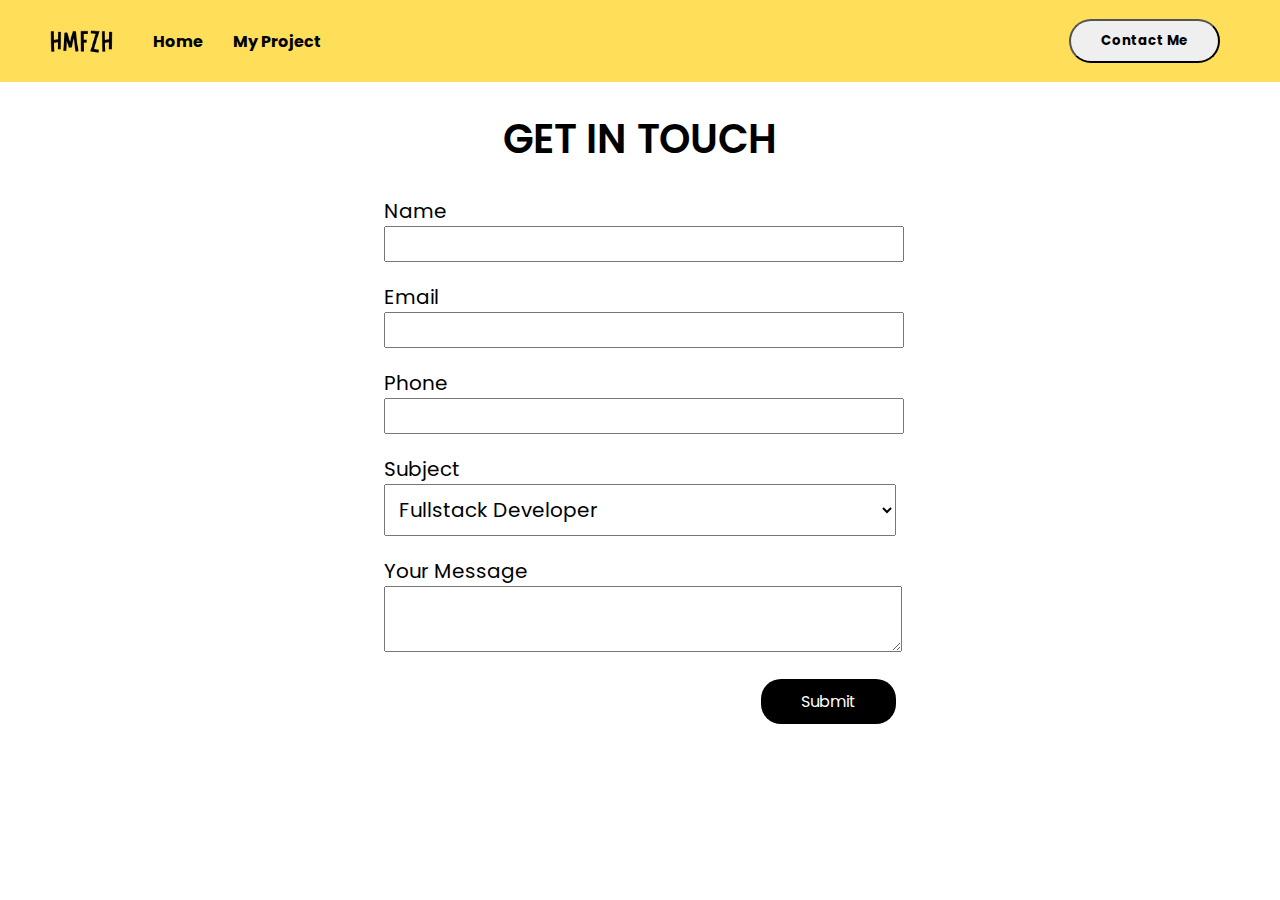
<file: contact.html>
<!DOCTYPE html>
<html lang="en">
  <head>
    <meta charset="UTF-8" />
    <meta name="viewport" content="width=device-width, initial-scale=1.0" />
    <title>My Portofolio</title>
    <link rel="stylesheet" href="asset/css/style.css" />
    <link rel="stylesheet" href="asset/css/blog.css" />
  </head>
  <body>
    <nav>
      <ul class="ul-flex">
        <img src="asset/img/logo.jpg" alt="" class="img-nav" />
        <li class="hover"><a href="index.html" class="nav-link">Home</a></li>
        <li class="hover">
          <a href="myproject.html" class="nav-link">My Project</a>
        </li>
        <li class="nav-button">
          <button class="button-contact nav-link">
            <a href="contact.html" class="a-contact">Contact Me</a>
            <button onclick="hamburgerToggle()" class="hamburger-button">
              <i class="fa-solid fa-bars"></i>
            </button>
          </button>
        </li>
      </ul>
    </nav>

    <div id="hamburger-container" class="hamburger-container hide">
      <h1 class="hamburger-container-item hamburger-active hover">
        <a style="color: white" class="hover" href="index.html"> Home </a>
      </h1>
      <h1 class="hamburger-container-item hover">
        <a style="color: white" href="myproject.html"> My Project </a>
      </h1>
      <h1 class="hamburger-container-item hover">
        <a style="color: white" href="contact.html"> Contact Me </a>
      </h1>
    </div>
    <h1 class="header-name">GET IN TOUCH</h1>

    <div class="form-layout">
      <form action="" class="form-style" id="form-style">
        <div>
          <label for="">Name</label>
          <input type="text" name="name" id="name" required />
        </div>
        <div>
          <label for="">Email</label>
          <input type="text" name="email" id="email" required />
        </div>
        <div>
          <label for="">Phone</label>
          <input type="number" name="phone" id="phone" required />
        </div>
        <div>
          <label for="">Subject</label>
          <select name="" id="subject">
            <option value="Fullstack Developer">Fullstack Developer</option>
            <option value="Frontend Developer">Frontend Developer</option>
            <option value="Backend Developer">Backend Developer</option>
          </select>
        </div>
        <div>
          <label for="">Your Message</label>
          <textarea name="" id="message"></textarea>
        </div>
        <div class="button-container">
          <button class="button-submit" id="button-submit">Submit</button>
        </div>
      </form>
    </div>

    <script src="asset/js/app.js"></script>
  </body>
</html>
</file>
<file: asset/css/style.css>
@import url("https://fonts.googleapis.com/css2?family=Poppins:ital,wght@0,100;0,200;0,300;0,400;0,500;0,600;0,700;0,800;0,900;1,100;1,200;1,300;1,400;1,500;1,600;1,700;1,800;1,900&display=swap");
@import url("https://cdnjs.cloudflare.com/ajax/libs/font-awesome/6.6.0/css/all.min.css");

* {
  font-family: "Poppins", sans-serif;
  font-weight: 400;
  font-style: normal;
}

body {
  margin: 0;
  padding: 0;
  background: white;
}

nav {
  width: 100%;
  display: inline-block;
  background: #ffde59;
}

.ul-flex {
  display: flex;
  list-style-type: none;
  gap: 30px;
  align-items: center;
}

nav a {
  text-decoration: none;
  color: black;
  font-weight: bolder;
}

.img-nav {
  height: 50px;
}

.nav-button {
  display: flex;
  justify-content: flex-end;
  width: 75%;
}

.button-contact {
  padding: 10px;
  border-radius: 25px;
  color: white;
  padding: 10px 30px 10px 30px;
}

.section-me {
  width: 80%;
  background-color: #ffde59;
  margin: auto;
  margin-top: 50px;
  margin-bottom: 50px;
  padding: 5%;
  border: 5px solid black;
}

.article-me {
  display: flex;
  gap: 50px;
}

.intoduction {
  padding: 30px;
}

.intoduction p {
  text-align: justify;
}

.introduction-contact {
  display: flex;
  gap: 20px;
  align-items: center;
}

.button-introduction {
  background-color: #ffde59;
  padding: 10px 30px 10px 30px;
  border-radius: 25px;
  font-size: 16px;
}

.button-introduction a {
  color: black;
}

a {
  text-decoration: none;
}

.introduction-download a {
  background-color: black;
  padding: 10px 30px 10px 30px;
  border-radius: 25px;
  gap: 8px; /* Jarak antara teks dan ikon */
  font-size: 16px; /* Ukuran teks */
  color: white; /* Warna teks */
  text-decoration: none;
}

h2,
p {
  font-weight: 500;
}

.sosmed {
  display: flex;
  flex-direction: row;
  width: 50%;
  margin-top: 30px;
}

.sosmed img {
  align-items: center;
  cursor: pointer;
  width: 15%;
  height: 15%;
  margin: 15px 15px 15px 15px;
}

.card {
  width: 100%;
  margin: 0 auto;
  box-shadow: 1px 1px 15px 5px rgba(0, 0, 0, 0.5);
  margin-top: 30px;
  background-color: white;
}

.card img {
  width: 450px;
}

.card h3 {
  text-align: center;
  padding-top: 10px;
  margin: 0;
  font-weight: bold;
}

.card p {
  padding: 10px;
  text-align: center;
  margin-top: 0;
  padding-bottom: 20px;
}

.hover a:hover {
  color: white;
  background-color: black;
  padding: 10px;
}

.button-contact a:hover {
  color: blue;
}

.form-layout {
  display: flex;
  justify-content: center;
}

.header-name {
  text-align: center;
  font-size: 40px;
  font-weight: 600;
}

.form-style {
  display: flex;
  flex-direction: column;
  justify-content: center;
  gap: 20px;
  width: 40%;
}

label {
  display: block;
  font-size: 20px;
}

input,
select,
textarea,
option {
  width: 100%;
  font-size: 20px;
}

select {
  padding: 10px;
  cursor: pointer;
}

.button-container {
  text-align: right;
}

.button-submit {
  background-color: #000;
  color: white;
  padding: 10px 40px;
  border: none;
  border-radius: 20px;
  cursor: pointer;
  font-size: 16px;
  margin-bottom: 15%;
}

.tech{
  display: flex;
  flex-wrap: wrap;
  margin: 0;
  pad: 0;
}

.hamburger-button{
  display: none;

}

.hamburger-container {
  background-color: #ffde59;
}



.hamburger-container-item {
  width: 100%;
  text-align: center;
  font-size: 20px;
  font-weight: bolder;
  margin-top: 0;
  padding-bottom: 20px;
}

.hamburger-button {
  display: none;
}

.hide {
  display: none;
}

@media only screen and (max-width: 500px) {
  .nav-link {
    display: none;
  }

  .hamburger-button {
    display: block;
  }
}


@media only screen and (max-width: 1300px) {

  /* body {
    background-color: pink;
  } */

  .card {
    width: 50%;
    margin: 0 auto;
    box-shadow: 1px 1px 15px 5px rgba(0, 0, 0, 0.5);
    margin-top: 70px;
    background-color: white;
    height: 5%;
  }
  
  .card img {
    width: 300px;
  }

  .nav-button{
    width: 70%;
  }

}

@media only screen and (max-width: 300px) {

  /* body {
    background-color: yellow !important;
  } */

  .card {
    width: 50%;
    margin: 0 auto;
    box-shadow: 1px 1px 15px 5px rgba(0, 0, 0, 0.5);
    margin-top: 70px;
    background-color: white;
    height: 5%;
  }
  
  .card img {
    width: 300px;
  }

  .nav-button{
    width: 70%;
  }

}

@media only screen and (max-width: 1100px) {
  .nav-button{
    width: 60%;
  }
}



@media only screen and (max-width: 930px) {
  /* body {
    background-color: blue !important;
  } */

  .article-me{
    display: flex !important;
    flex-direction: column;
  }
  
  .card {
    width:25%;
    height: 100%;
    margin: 0 auto;
    box-shadow: 1px 1px 15px 5px rgba(0, 0, 0, 0.5);
    margin-top: 30px;
    background-color: white;
  }
  
  .card img {
    width: 180px;
  }
  
  .card h3 {
    text-align: center;
    padding-top: 10px;
    margin: 0;
    font-weight: bold;
  }
  
  .card p {
    padding: 10px;
    text-align: center;
    margin-top: 0;
    padding-bottom: 20px;
  }
  
}

@media only screen and (max-width: 800px) {
  /* body {
    background-color: black !important;
  } */

  
  .card {
    width:82%;
    margin: 0 auto;
    box-shadow: 1px 1px 15px 5px rgba(0, 0, 0, 0.5);
    margin-top: 30px;
    background-color: white;
  }
  
  .card img {
    width: 386px;
  }
  
  .card h3 {
    text-align: center;
    padding-top: 10px;
    margin: 0;
    font-weight: bold;
  }
  
  .card p {
    padding: 10px;
    text-align: center;
    margin-top: 0;
    padding-bottom: 20px;
  }

  
  
}



@media only screen and (max-width: 600px) {
  /* body {
    background-color: red !important;
  } */
  .card {
    width:76%;
    box-shadow: 1px 1px 15px 5px rgba(0, 0, 0, 0.5);
    background-color: white;
  }
  
  .card img {
    width: 237px;
    justify-content: center;
  }

  .nav-link{
    display: none;
  }

  .hamburger-button {
    display: block;
    margin-right: 20px !important;
  }

  .introduction-contact{
    display: flex !important;
    flex-direction: column;
  }

  .sosmed{
    width: 200px;
    justify-content: center;
    padding-left: 20px;
  }
  
}
</file>
<file: asset/css/blog.css>
.project-date{
    display: flex;
    flex-direction: row;
    gap :2%
}

.start-date{
    width: 50%;
}

.end-date{
    width: 50%;
}

.checkbox-group {
    display: flex;
    align-items: center;
    gap: 10%;
}

.input-checkbox{
    display: flex;
    align-items: center;
    font-size: 16px;
}

input[type="checkbox"] {
    margin-right: 8px;
    width: 20px;
    height: 20px;
}

.input-project-image-group {
    
    padding: 8px;
   margin-top: 5px;
    background: #f4f3f3;
    border: 1px solid #c4c4c4;
    border-radius: 8px;
    cursor: pointer;
  }
  
.input-project-image-group label {
    cursor: pointer;
    display: flex;
    align-items: center;
    justify-content: flex-end;
    
  }

  .input-project-image{
    justify-content: center;
  }
  
  .card-project-display{
    display: flex;
    /* flex-direction: row; */
    flex-wrap: wrap;
    justify-content: center;
    /* align-items: center; */
    gap: 50px;
   
}

  .card-project {
    background-color: white;
    border-radius: 10px;
    box-shadow: 0 2px 8px rgba(0, 0, 0, 0.1);
    width: 400px;
    padding: 16px;
    text-align: center;
    border: 1px solid black;
    /* margin: 0 auto */
}
    
.card-content {
    margin-top: 16px;
}

.card-title {
    font-size: 30px;
    font-weight: bold;
}

.card-duration {
    font-size: 20px;
    color: gray;
    margin-top: 4px;
}

.card-description {
    font-size: 30px;
    color: #555;
    margin-top: 8px;
    line-height: 1.5;
}

.card-icons {
    display: flex;
    flex-direction: row;
    width: 50%;
    gap: 10px;
    margin-top: 5px;
    
}

.icon {
    width: 50px;
    height: 50px;
}

.card-buttons {
    display: flex;
    justify-content: space-between;
    margin-top: 16px;
    gap: 10px;
}

.btn {
    padding: 8px 16px;
    border: none;
    border-radius: 6px;
    cursor: pointer;
    font-size: 14px;
}

.edit-btn {
    background-color: #3b82f6;
    color: white;
    width: 50%;
}

.delete-btn {
    background-color: #ef4444;
    color: white;
    width: 50%;
}

.card-image-projet{
    width: 100%;
}

.title-project{
    text-align: center;
    font-size: 50px;
    font-weight: bold;
}


.project-list{
    display: flex;
    flex-wrap: wrap;
    justify-content: center;
    /* align-items: center; */
    gap: 50px;
    margin:50px;
}

@media only screen and (max-width: 600px) {
    .form-style {
        display: flex;
        flex-direction: column;
        justify-content: center;
        gap: 20px;
        width: 100%;
        padding: 20px;
      }

      .project-date{
        display: flex;
        flex-direction: column;
        gap: 30px;
      }
      .start-date{
        width: 100%;
      }
      .end-date{
        width: 100%;
      }
      .technologies{
        display: flex;
        flex-direction: column;
        gap: 10px;
      }  

      .checkbox-group{
        display: flex;
        flex-direction: column;
   
        padding-left: 40px;
      }
      .input-checkbox{
        width: 100%;
      }
      .button-submit{
        width: 100%;
      }
      .card-project {
        background-color: white;
        border-radius: 10px;
        box-shadow: 0 2px 8px rgba(0, 0, 0, 0.1);
        width: 300px;
        padding: 16px;
        text-align: center;
        border: 1px solid black;
        /* margin: 0 auto */
    }
}
</file>
